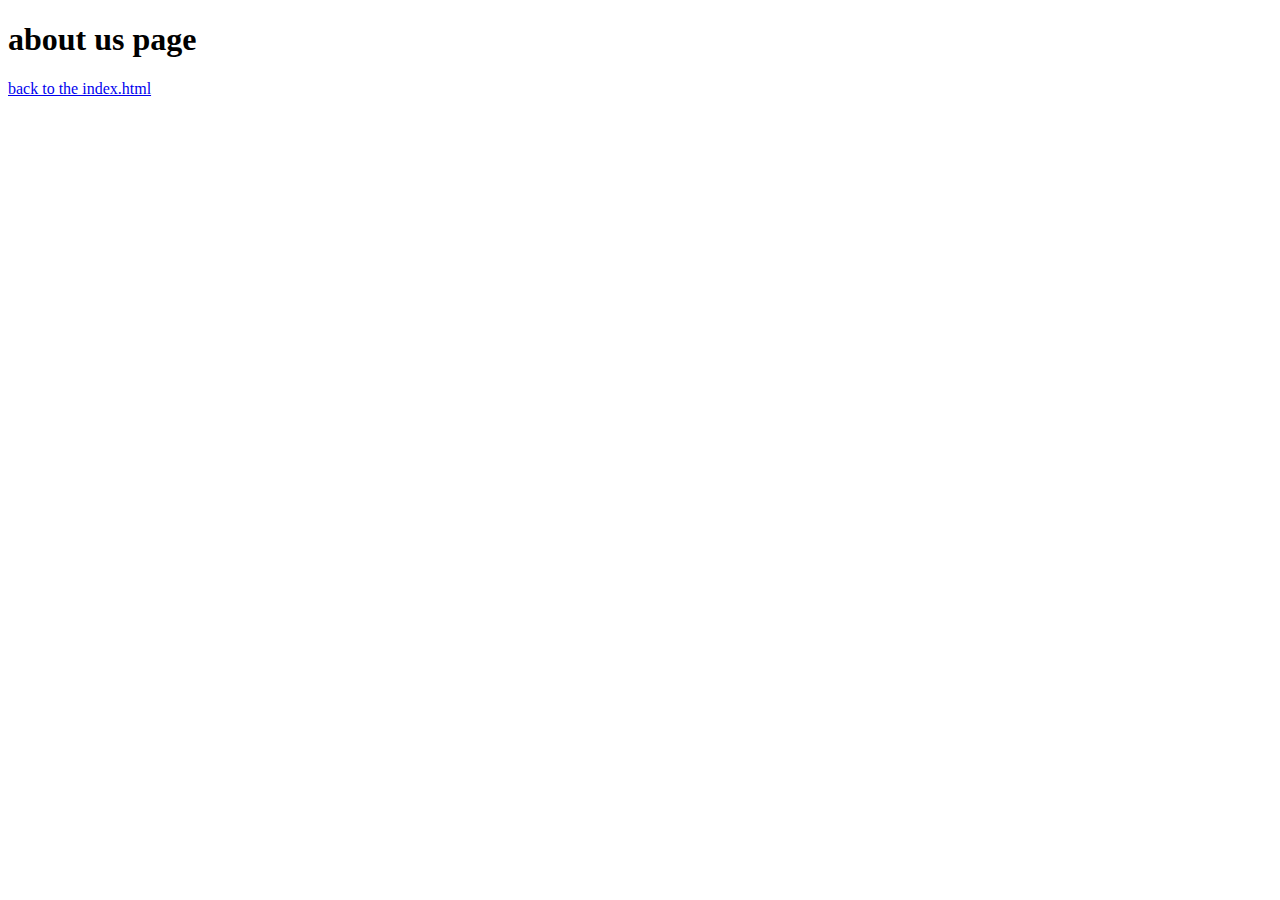
<file: about.html>
<!DOCTYPE html>
<html lang="en">
<head>
    <meta charset="UTF-8">
    <meta name="viewport" content="width=device-width, initial-scale=1.0">
    <title>Document</title>
</head>
<body>
    <h1>about us page</h1>
    <!-- we are doing that index .html file create the link and go back to the html file  -->
    <a href="index.html">back to the index.html</a>
</body>
</html>
</file>
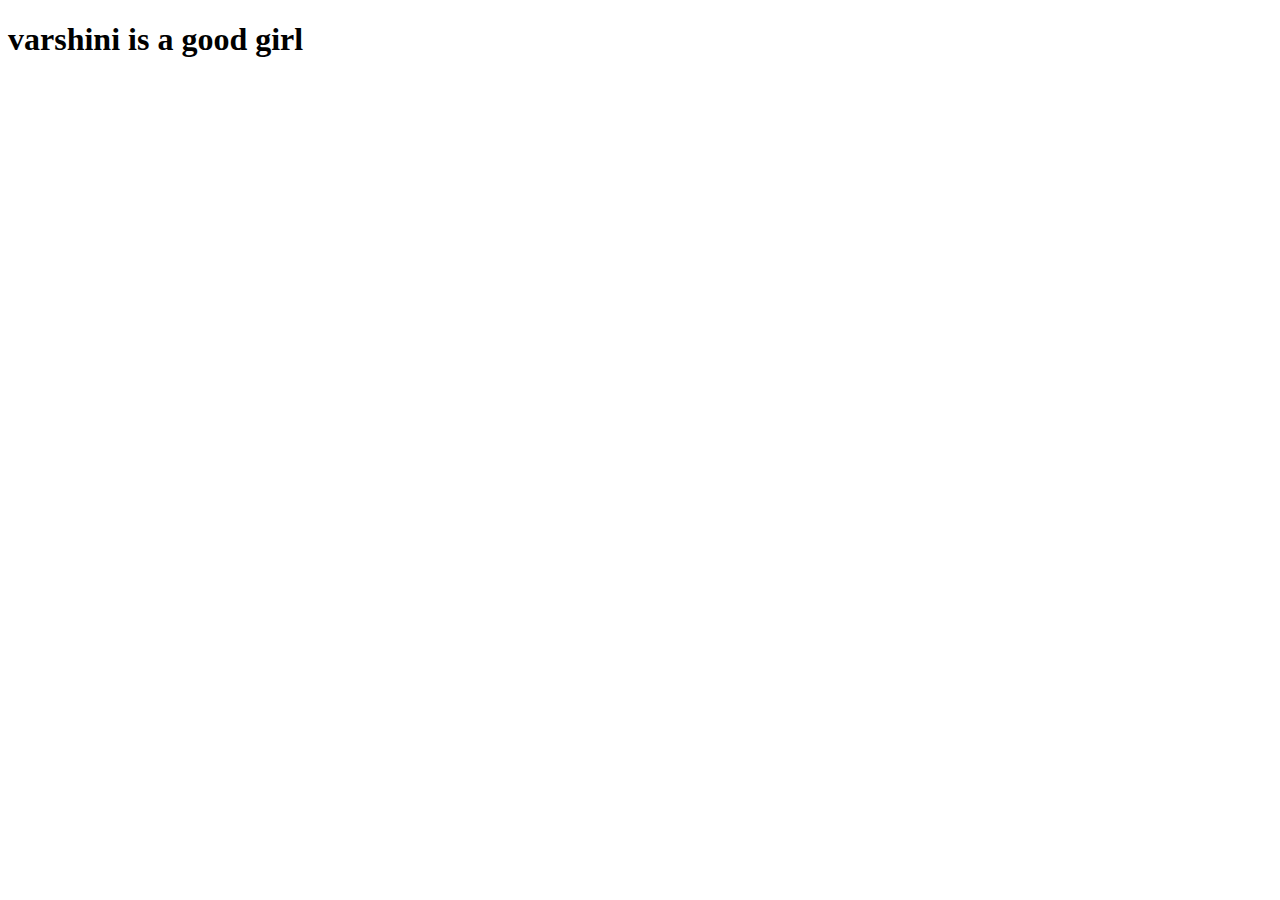
<file: contact.html>
<!DOCTYPE html>
<html lang="en">
<head>
    <meta charset="UTF-8">
    <meta name="viewport" content="width=device-width, initial-scale=1.0">
    <title>Document</title>
</head>
<body>
    <h1>varshini is a good girl</h1>
</body>
</html>
</file>
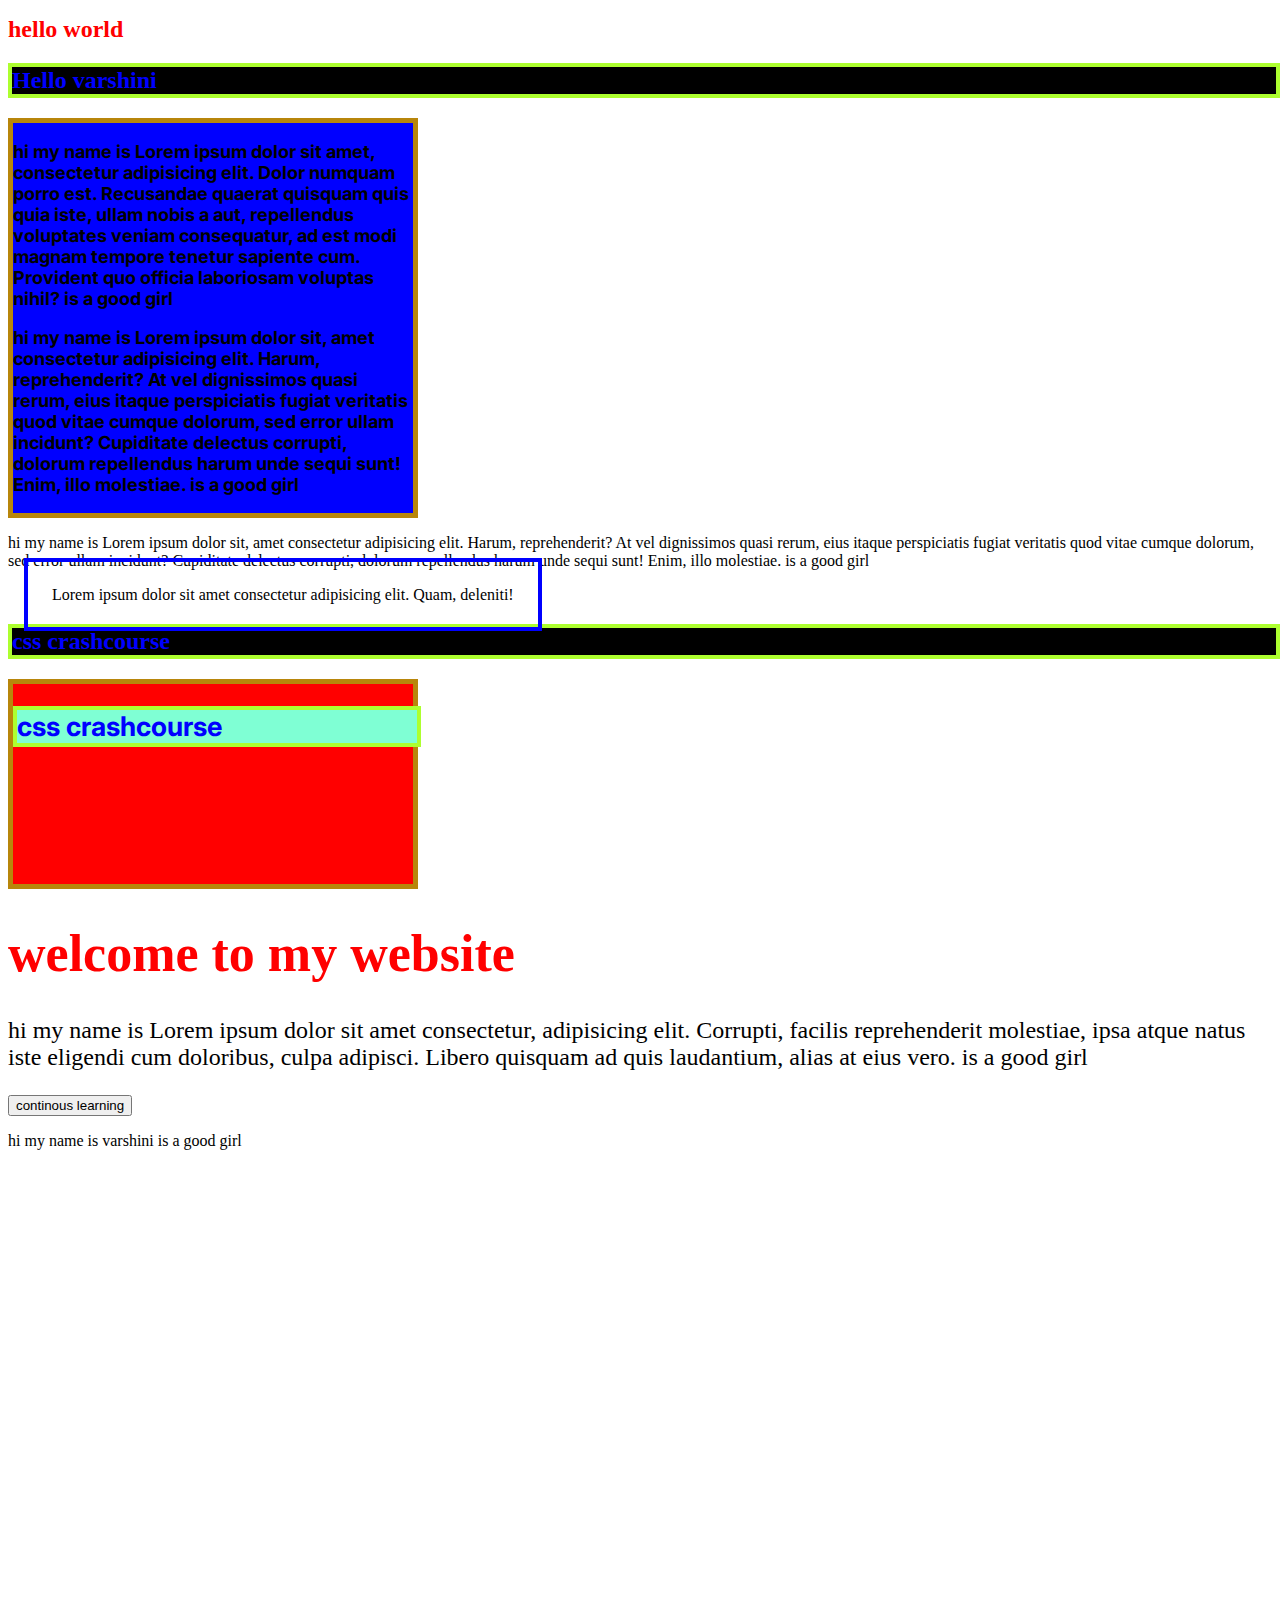
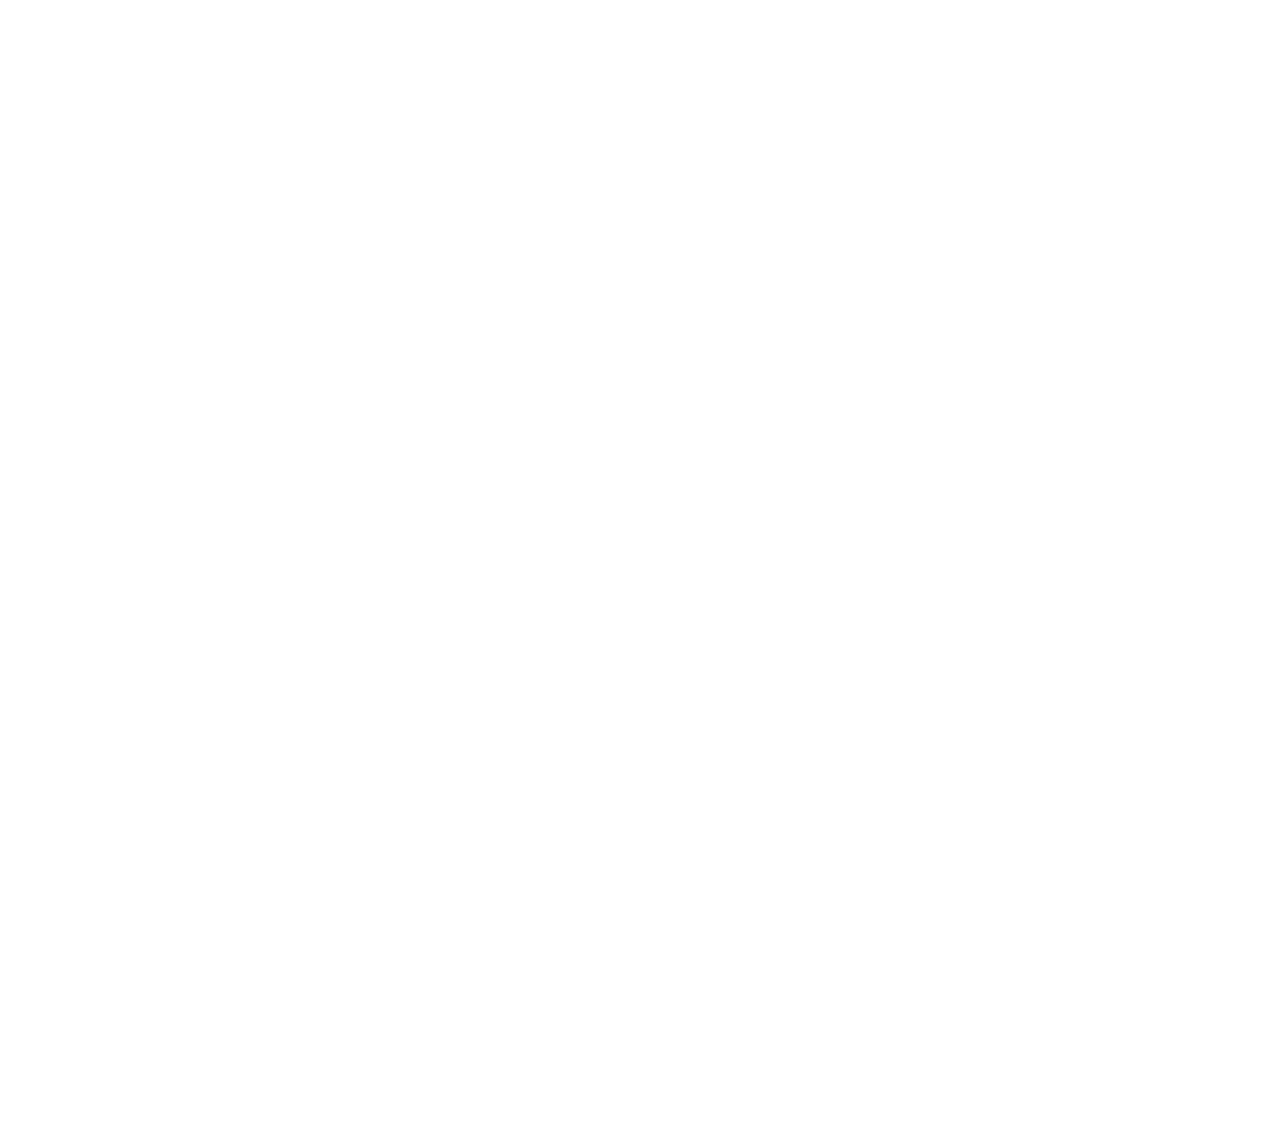
<file: css/indexcss.html>
<!DOCTYPE html>
<html lang="en">
<head>
    <meta charset="UTF-8">
    <meta name="viewport" content="width=device-width, initial-scale=1.0">
    <title>Document</title>
    <!-- internal css-->
    <style>
        h1{
            color:red;
            font-size: 24px;

        }
    </style>
    <link rel="stylesheet" href="style.css">

</head>
<body>
    <!-- incline css -->
    <h1 style="color: red;">hello world</h1>
    <h2>Hello varshini</h2>
    <div>
        <p class="paragraph-1">Lorem ipsum dolor sit amet, consectetur adipisicing elit. Dolor numquam porro est. Recusandae quaerat quisquam quis quia iste, ullam nobis a aut, repellendus voluptates veniam consequatur, ad est modi magnam tempore tenetur sapiente cum. Provident quo officia laboriosam voluptas nihil?</p>
        <p >Lorem ipsum dolor sit, amet consectetur adipisicing elit. Harum, reprehenderit? At vel dignissimos quasi rerum, eius itaque perspiciatis fugiat veritatis quod vitae cumque dolorum, sed error ullam incidunt? Cupiditate delectus corrupti, dolorum repellendus harum unde sequi sunt! Enim, illo molestiae.</p>
    </div>
    <p id="first-paragraph" class="paragraph-2 red">Lorem ipsum dolor sit, amet consectetur adipisicing elit. Harum, reprehenderit? At vel dignissimos quasi rerum, eius itaque perspiciatis fugiat veritatis quod vitae cumque dolorum, sed error ullam incidunt? Cupiditate delectus corrupti, dolorum repellendus harum unde sequi sunt! Enim, illo molestiae.</p>

    <div1 class="box">
        Lorem ipsum dolor sit amet consectetur adipisicing elit. Quam, deleniti!

    </div1>
    

    </div1>
    <h2>css crashcourse</h2>
    <div class="parent">
        <h2 class="title">css crashcourse</h2>
    </div>
     

    <h1 class="title1">welcome to my website</h1>
    <p class="paragraph">
        Lorem ipsum dolor sit amet consectetur, adipisicing elit. Corrupti, facilis reprehenderit molestiae, ipsa atque natus iste eligendi cum doloribus, culpa adipisci. Libero quisquam ad quis laudantium, alias at eius vero.
    </p>
    <button>
        continous learning
    </button>
    <p>varshini</p>
</body>
</html>
</file>
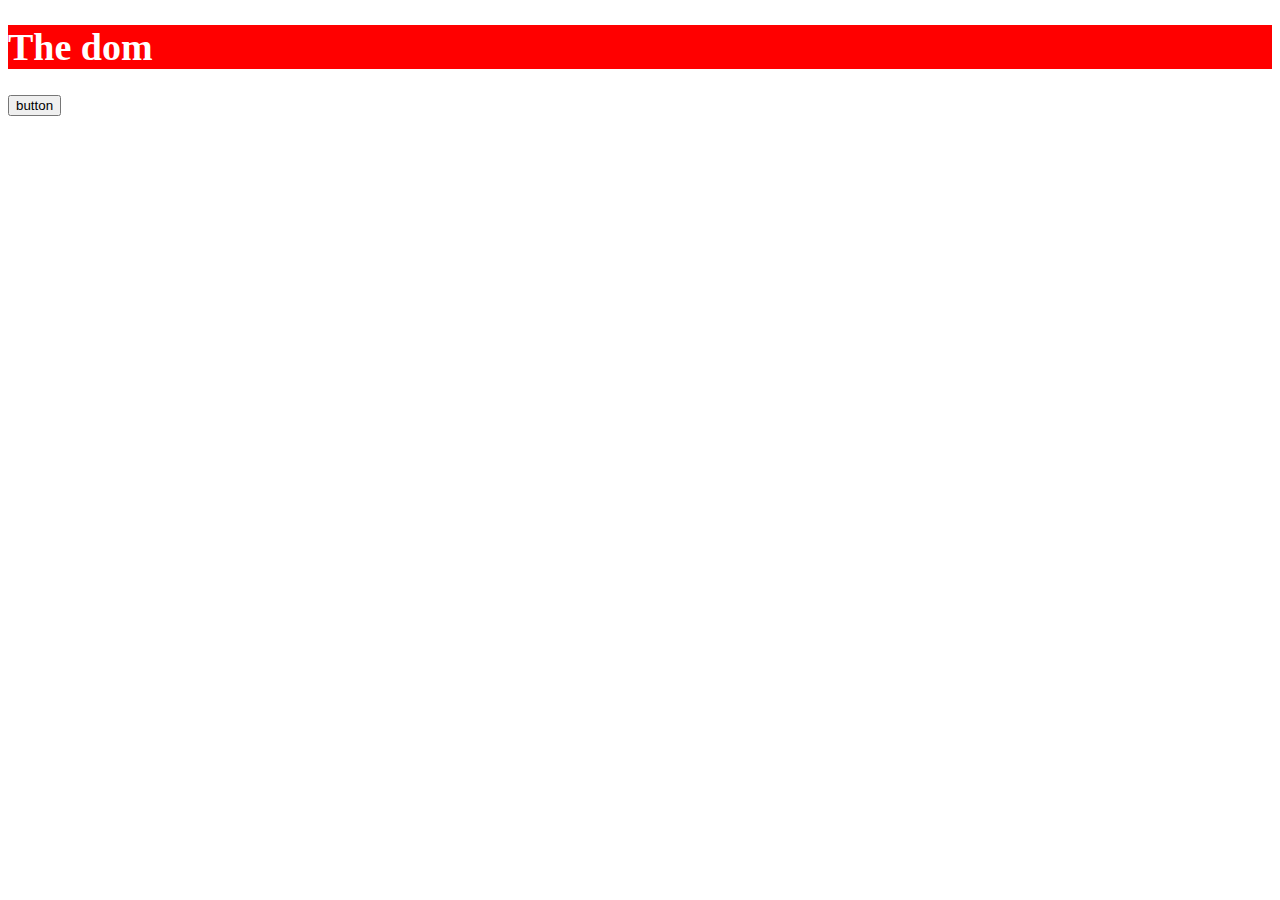
<file: java script/indexjava.html>
<!DOCTYPE html>
<html lang="en">
<head>
    <meta charset="UTF-8">
    <meta name="viewport" content="width=device-width, initial-scale=1.0">
    <title>Document</title>
    <link rel="stylesheet" href="style.css">
    <script src="app.js" defer></script>
</head>
<body >
    <h1 > The dom</h1>
    <button onclick="toggleSidebar()">button</button>
    <div class="sidebar"></div>
    
</body>
</html>
</file>
<file: css/style.css>
/* import the fonts from google fonts by url */
@import url('https://fonts.googleapis.com/css2?family=Inter:ital,opsz,wght@0,14..32,100..900;1,14..32,100..900&display=swap');
h2{
    /* three ways to define colours */
    color: purple;
    color: #eee;
    color: rgba(0,0,255,1);
    background-color: black;
    width: 100%;
    border: 4px solid greenyellow;
}
div {
    width: 100%;
    max-width: 400px;
    /* vh means viewport height these are the best practices*/
    background-color: blue;

    /* fonts */
    font-size: 18px;
    font-weight: bold;
    /* font family gives the  */
    /* we use this inter it will not support for all the company so we use the sans serif for the web safe font */
    font-family:Inter,sans-serif;


    /* border */
    border-width: 4px;
    border-style: solid;
    border-color: black;
    /* in one line of code */
    border: 5px solid darkgoldenrod;
}
/* ids and classes id take more specfi than  classes */
#first-paragraph{
    color :green;
}
/* dont use the more specfic bad practice */
#first-paragraph.paragraph-2.red{
    color: red;}
/* also giving the two classes it will only r=take the id color because it is more specfic */
p.paragraph-2.red{
    color: brown;
}
.paragraph-1{
    color: rgb(4, 4, 3);
}
/* use the !important more specfic but not recomended */
p{
     color: black !important;
    }
 
.box{
    width: 200px;
    border: 4px solid blue;
    box-sizing: border-box;
    padding: 24px;
    margin: 16px;
}
.title{
    background-color: aquamarine;
    position: absolute;
    top: 0;
    left: 0;
    right: 0;
    width: 100%;

}
body{
    height: 300vh;
}
.parent{
    height: 200px;
    background-color: red;
    position: relative;
    top: 0;
    
}
/* always give the child element inside the parent elements */
.child{
    width: 70px;
    height: 70px;
    background-color: rgb(16, 18, 16);
    position: absolute;
    right: 0;
    bottom: 0;
     
}
/* media queries */
.title1{
    font-size: 52px;
}
.paragraph{
    font-size: 24px;
}
/* to website look good and we can see that like mobile phone or in desktop view we us with media queies */
@media (max-width: 640px){
    .title1{
        font-size: 36px;
    }
    .paragraph{
        font-size: 20px;
    }
}
@media ( max-width: 480px){
    .title1{
        font-size: 32px;
    }
    .paragraph{
        font-size: 16px;
    }
}
button{
    /* the button will be smooth and move */
    transition: 300ms;
}
/* when we put the cursor on the button it will show the change */
button:hover {
    /* opacity changes the transprancy 0 is full transperency 100 full not transperncy */
    opacity: 30%;
    background-color: purple;
    color: white;
    padding: 4px;

}
/* sudo elements  */
p::before{
    content: "hi my name is ";

}
p::after{
    content: " is a good girl";
}
/* animation */
p{
    animation: pointdown 1000ms infinite alternate-reverse;
}
@keyframes pointdown {
    /* start with 0 */
    0%{
        transform: translateY(0);
    }
    /* end with 100 */
    100%{
       transform: translateY(16px);
    }

}
</file>
<file: java script/style.css>
.sidebar{
    position:fixed;
    background-color: black;
    width: 300%;
    height:100vh;
    top:0;
    right: 0;
    display: none;
}

.open.sidebar{
    display: block;
}
</file>
